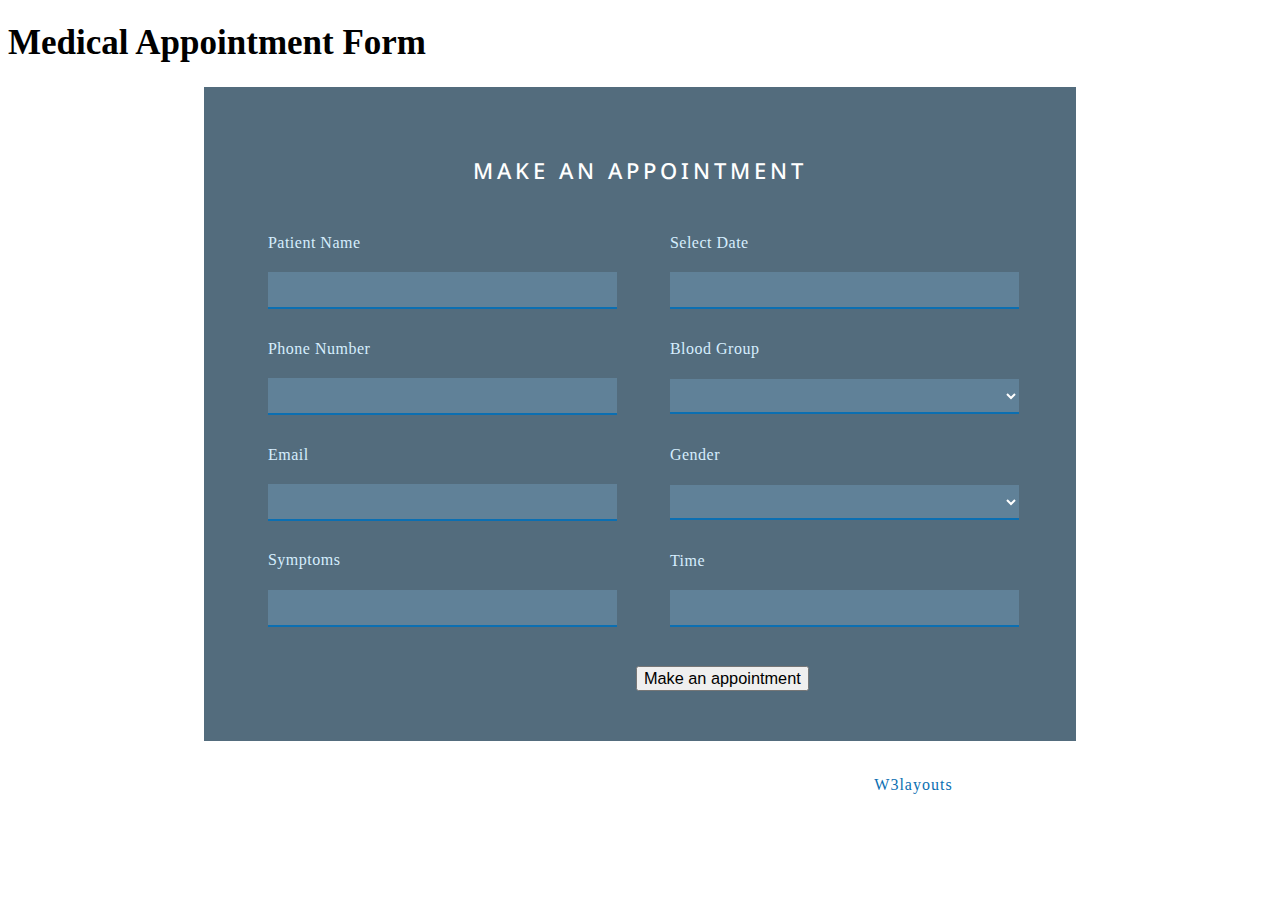
<file: Learning Project/doctor/index.html>
<!--A Design by W3layouts
Author: W3layout
Author URL: http://w3layouts.com
License: Creative Commons Attribution 3.0 Unported
License URL: http://creativecommons.org/licenses/by/3.0/
-->
<!DOCTYPE HTML>
<html>
<head>
<title>Medical Appointment Form a Responsive Widget Template :: w3layouts</title>
<meta name="viewport" content="width=device-width, initial-scale=1">
<meta http-equiv="Content-Type" content="text/html; charset=utf-8" />
<meta name="keywords" content="Medical Appointment Form template Responsive, Login form web template,Flat Pricing tables,Flat Drop downs Sign up Web Templates, 
 Flat Web Templates, Login sign up Responsive web template, SmartPhone Compatible web template, free web designs for Nokia, Samsung, LG, SonyEricsson, Motorola web design">
<script type="application/x-javascript"> addEventListener("load", function() { setTimeout(hideURLbar, 0); }, false); function hideURLbar(){ window.scrollTo(0,1); } </script>
<!-- jQuery (necessary for Bootstrap's JavaScript plugins) -->
<!-- Custom Theme files -->
<link href="css/wickedpicker.css" rel="stylesheet" type='text/css' media="all" />
<link href="css/style.css" rel='stylesheet' type='text/css' />
<!--fonts--> 
<link href="//fonts.googleapis.com/css?family=Roboto:300,400,500,700" rel="stylesheet">
<link href="//fonts.googleapis.com/css?family=Droid+Sans:400,700" rel="stylesheet">
<!--//fonts--> 
</head>
<body>
<!--background-->
<h1> Medical Appointment Form </h1>
    <div class="bg-agile">
	<div class="book-appointment">
	<h2>Make an appointment</h2>
			<form action="#" method="post">
			<div class="left-agileits-w3layouts same">
			<div class="gaps">
				<p>Patient Name</p>
					<input type="text" name="Patient Name" placeholder="" required=""/>
			</div>	
				<div class="gaps">	
				<p>Phone Number</p>
					<input type="text" name="Number" placeholder="" required=""/>
				</div>
				<div class="gaps">
				<p>Email</p>
						<input type="email" name="email" placeholder="" required="" />
				</div>	
				<div class="gaps">
				<p>Symptoms</p>
						<textarea name="About Symptoms" placeholder="" required="" ></textarea>
				</div>
			</div>
			<div class="right-agileinfo same">
			<div class="gaps">
				<p>Select Date</p>		
						<input  id="datepicker1" name="Text" type="text" value="" onfocus="this.value = '';" onblur="if (this.value == '') {this.value = 'mm/dd/yyyy';}" required="">
			</div>
			<div class="gaps">
				<p>Blood Group</p>	
					<select class="form-control">
						<option></option>
						<option>A+</option>
						<option>A-</option>
						<option>B+</option>
						<option>B-</option>
						<option>AB+</option>
						<option>AB-</option>
						<option>O+</option>
						<option>O-</option>
					</select>
			</div>
			<div class="gaps">
				<p>Gender</p>	
					<select class="form-control">
						<option></option>
						<option>Male</option>
						<option>Female</option>
					</select>
			</div>
			<div class="gaps">
				<p>Time</p>		
					<input type="text" id="timepicker" name="Time" class="timepicker form-control" value="">	
			</div>
			</div>
			<div class="clear"></div>
						  <input type="submit" value="Make an appointment">
			</form>
		</div>
   </div>
   <!--copyright-->
			<div class="copy w3ls">
		       <p>&copy; 2017. Medical Appointment Form . All Rights Reserved  | Design by <a href="http://w3layouts.com/" target="_blank">W3layouts</a> </p>
	        </div>
		<!--//copyright-->
		<script type="text/javascript" src="js/jquery-2.1.4.min.js"></script>
		<script type="text/javascript" src="js/wickedpicker.js"></script>
			<script type="text/javascript">
				$('.timepicker').wickedpicker({twentyFour: false});
			</script>
		<!-- Calendar -->
				<link rel="stylesheet" href="css/jquery-ui.css" />
				<script src="js/jquery-ui.js"></script>
				  <script>
						  $(function() {
							$( "#datepicker,#datepicker1,#datepicker2,#datepicker3" ).datepicker();
						  });
				  </script>
			<!-- //Calendar -->

</body>
</html>
</file>
<file: Learning Project/doctor/css/wickedpicker.css>
.wickedpicker {
	-webkit-user-select: none;
	-moz-user-select: none;
	-ms-user-select: none;
	user-select: none;
	box-shadow: 0 0 0 1px rgba(14, 41, 57, 0.12), 0 2px 5px rgba(14, 41, 57, 0.44), inset 0 -1px 2px rgba(14, 41, 57, 0.15);
	background: #fefefe;
	margin: 0 auto;
	border-radius: 0.1px;
	width: 318px;
	height: 130px;
	font-size: 14px;
	display: none; }
.wickedpicker__title {
    background-image: -webkit-linear-gradient(top, #ffffff 0%, #f2f2f2 100%);
    background-image: linear-gradient(to bottom, #ffffff 0%, #f2f2f2 100%);
    position: relative;
    background: #f2f2f2;
    margin: 0 auto;
    border-bottom: 1px solid #e5e5e5;
    padding: 12px 11px 10px 15px;
    color: #4C4C4C;
    font-size: inherit; }
.wickedpicker__close {
    -webkit-transform: translateY(-25%);
    -moz-transform: translateY(-25%);
    -ms-transform: translateY(-25%);
    -o-transform: translateY(-25%);
    transform: translateY(-25%);
    position: absolute;
    top: 25%;
    right: 5px;
    color: #34495e;
    cursor: pointer; }
.wickedpicker__close:before {
    content: '\e802'; 
}
.wickedpicker__controls {
    padding: 10px 0;
    line-height: normal;
    margin: 0; 
}
.wickedpicker__controls__control, .wickedpicker__controls__control--separator {
    vertical-align: middle;
    display: inline-block;
    font-size: inherit;
    margin: 0 auto;
    width: 35px;
    letter-spacing: 1.3px; 
}
.wickedpicker__controls__control-up, .wickedpicker__controls__control-down {
    color: #34495e;
    position: relative;
    display: block;
    margin: 3px auto;
    font-size: 18px;
    cursor: pointer; 
}
.wickedpicker__controls__control-up:before {
    content: '\e800'; 
}
.wickedpicker__controls__control-down:after {
    content: '\e801'; 
}
.wickedpicker__controls__control--separator {
	width: 5px; 
}
.text-center, .wickedpicker__title, .wickedpicker__controls, .wickedpicker__controls__control, .wickedpicker__controls__control--separator, .wickedpicker__controls__control-up, .wickedpicker__controls__control-down {
	text-align: center; 
}
.hover-state {
	color: #3498db; 
}
@font-face {
	font-family: 'fontello';
	src: url("../fonts/fontello.eot?52602240");
	src: url("../fonts/fontello.eot?52602240#iefix") format("embedded-opentype"), url("../fonts/fontello.woff?52602240") format("woff"), url("../fonts/fontello.ttf?52602240") format("truetype"), url("../fonts/fontello.svg?52602240#fontello") format("svg");
	font-weight: normal;
	font-style: normal; 
}
.fontello:before, .wickedpicker__close:before, .wickedpicker__controls__control-up:before, .fontello-after:after, .wickedpicker__controls__control-down:after {
	font-family: 'fontello';
	font-style: normal;
	font-weight: normal;
	speak: none;
	display: inline-block;
	text-decoration: inherit;
	width: 1em;
	margin-right: .2em;
	text-align: center;
	font-variant: normal;
	text-transform: none;
	line-height: 1em;
	margin-left: .2em;
	-webkit-font-smoothing: antialiased;
	-moz-osx-font-smoothing: grayscale; 
}



@media(max-width:991px){
	.wickedpicker {
		width: 309px;
	}
}
@media(max-width:900px){
	.wickedpicker {
		width: 274px;
	}
}

@media(max-width:768px){
	.wickedpicker {
		width: 270px;
	}
}
@media(max-width:736px){
	.wickedpicker {
		width: 256px;
	}
}
@media(max-width:667px){
	.wickedpicker {
		width: 223px;
		    height: 115px;
	}
	.wickedpicker__title {
		padding: 8px 11px 7px 15px;
	}
	.wickedpicker__controls {
		padding: 3px 0;
	}
}
@media(max-width:640px){
	.wickedpicker {
		width: 215px;
	}
}
@media(max-width:480px){
	.wickedpicker {
		width: 176px;
	}
}
@media(max-width:414px){
	.wickedpicker {
		width: 295px;
	}
}
@media(max-width:384px){
	.wickedpicker {
		width: 271px;
	}
}
@media(max-width:375px){
	.wickedpicker {
		width: 264px;
	}
}
@media(max-width:320px){
	.wickedpicker {
		width: 224px;
	}
}
</file>
<file: Learning Project/doctor/css/style.css>
/*
Author: W3layout
Author URL: http://w3layouts.com
License: Creative Commons Attribution 3.0 Unported
License URL: http://creativecommons.org/licenses/by/3.0/
*/
/*--reset--*/
blockquote,q{quotes:none;}
blockquote:before,blockquote:after,q:before,q:after{content:'';content:none;}
table{border-collapse:collapse;border-spacing:0;}
/*--start editing from here--*/
a{text-decoration:none;}
.txt-rt{text-align:right;}/* text align right */
.txt-lt{text-align:left;}/* text align left */
.txt-center{text-align:center;}/* text align center */
.float-rt{float:right;}/* float right */
.float-lt{float:left;}/* float left */
.clear1{clear:both;}/* clear float */
.pos-relative{position:relative;}/* Position Relative */
.pos-absolute{position:absolute;}/* Position Absolute */
.vertical-base{	vertical-align:baseline;}/* vertical align baseline */
.vertical-top{	vertical-align:top;}/* vertical align top */
nav.vertical ul li{	display:block;}/* vertical menu */
nav.horizontal ul li{	display: inline-block;}/* horizontal menu */
img{max-width:100%;}
/*--end reset--*/
.bg-agile {
    width: 100%;
    margin: 0 auto;
}

.home {
    font-size: 0px;
    font-weight: 700;
    text-transform: uppercase;
    color: #fff;
    word-spacing: 11px;
    letter-spacing: 6px;
    margin: 1.1em 0;
    text-align: center;
    font-family: 'Droid Sans', sans-serif;
}
/*--appointment--*/
.book-appointment h2 {
    text-align: center;
    font-size: 25px;
    color: #fff;
    text-transform: uppercase;
    margin-bottom: 1.5em;
    font-weight: 500;
    letter-spacing: 4px;
    font-family: 'Droid Sans', sans-serif;
}
.book-appointment {
    background:rgba(1, 38, 64, 0.68);
    padding: 50px 30px;
}
.book-appointment input[type="text"], .book-appointment input[type="date"], .book-appointment input[type="time"], .book-appointment input[type="email"],textarea {
    width: 85%;
    color: #fff;
    outline: none;
    font-size: 0.9em;
    line-height: 25px;
    padding: 5px 10px;
    border: none;
    border-bottom: 2px solid #0b6fb2;
    -webkit-appearance: none;
    margin: .3em 0em 1em;
    font-family: 'Roboto', sans-serif;
    background: rgba(127, 178, 212, 0.31);
}
textarea {
	resize:none;
	height:25px
}
.book-appointment select.form-control {
    outline: none;
    font-size: 0.9em;
    padding: 7px 10px;
    width: 89.5%;
	margin: 5px 0px 16px;
    border-radius: 0;
   background: rgba(127, 178, 212, 0.31);
    color: #fff;
    border: none;
    border-bottom: 2px solid #0b6fb2;
    font-family: 'Roboto', sans-serif;
}
.book-appointment select.form-control option {
    background:#111;
}
/*input[type=submit] {
    display: block;
    color: #fff;
    margin: 0 auto;
    margin-top: 2em;
    padding: 9px 30px;
    font-size: 1.04em;
    cursor: pointer;
    border: 2px solid #ff9900;
    outline: none;
    background: #ff9900;
    font-weight: 500;
    font-family: 'Roboto', sans-serif;
    transition: 0.5s all ease;
    -webkit-transition: 0.5s all ease;
    -moz-transition: 0.5s all ease;
    -o-transition: 0.5s all ease;
    -ms-transition: 0.5s all ease;
}*/
/*input[type=submit]:hover {
    background: #023e99;
    border-color: #023e99;
    color: #fefefe;
    transition: 0.5s all ease;
    -webkit-transition: 0.5s all ease;
    -moz-transition: 0.5s all ease;
    -o-transition: 0.5s all ease;
    -ms-transition: 0.5s all ease;
}*/

.filechooser{margin-top: 20px;margin-bottom:20px}

.filechooser p {margin-bottom: 20px;}

.filechooser form{}

.arrows-reserve{
	    position:relative;
		color:#EFA52C;
		font-size:2em;
}
.arrows-reserve:before{
    content: '';
    position: absolute;
    bottom: 43%;
    left: 35.5%;
    background: #fff;
    width: 11%;
    height: 3px;
}
.arrows-reserve:after{
     content: '';
    position: absolute;
  bottom: 43%;
    right: 35.5%;
    background: #fff;
        width: 11%;
    height: 3px;
}
.left-agileits-w3layouts {
    width: 49%;
    float: left;
}
.right-agileinfo {
    width: 49%;
    float: left;
}
.book-appointment p {
    color: #d6eefe;
    font-size: 17px;
    letter-spacing: .5px;
	text-transform:capitalize;
}
.same {
    padding: 0px 4px;
}
.gaps {
    padding-left: 3em;
}
p.wickedpicker__title {
    font-family: 'Roboto', sans-serif;
    background: #0b6fb2;
    color: #fff;
    text-transform: uppercase;
    letter-spacing: .5px;
}
.wickedpicker__close {
    color: #fefefe;
}
/*--//appointment--*/

/*--copyright--*/
.copy.w3ls {
    margin: 2.2em 0em 0;
    text-align: center;
}
.copy p {
    color: #fff;
    font-size: 16px;
    letter-spacing: 1px;
    word-spacing: 2px;
}
.copy p a {
    color: #0b6fb2;
    text-decoration: none;
}
.copy p a:hover {
    color: #fff;
}
/*--//copyright--*/
/*--responsive--*/
@media(max-width:1680px){
	
}
@media(max-width:1440px){
	
}
@media(max-width:1366px){
	.gaps {
		padding-left: 2em;
	}
	.book-appointment input[type="text"], .book-appointment input[type="date"], .book-appointment input[type="time"], .book-appointment input[type="email"], textarea {
		width: 90%;
	}
	.book-appointment select.form-control {
		width: 95.5%;
	}
	h1 {
		font-size: 35px;
	}
	.same {
		padding: 0px 2px;
	}
	.book-appointment p {
		font-size: 16px;
	}
	.book-appointment h2 {
		font-size: 22px;
	}
	input[type=submit] {
		margin-top: 1.5em;
		font-size: 1.02em;
	}
	body {
		min-height: 700px;
	}
}
@media(max-width:1280px){
	.bg-agile {
		width: 69%;
	}
}
@media(max-width:1080px){
	.bg-agile {
		width: 77%;
	}
	.gaps {
		padding-left: 1.5em;
	}
}
@media(max-width:1050px){
	h1 {
		font-size: 31px;
		margin: 1.3em 0;
	}
}
@media(max-width:1024px){
	.book-appointment {
		padding: 40px 30px;
	}
	.book-appointment h2 {
		font-size: 21px;
		margin-bottom: 1.3em;
	}
	.book-appointment input[type="text"], .book-appointment input[type="date"], .book-appointment input[type="time"], .book-appointment input[type="email"], textarea {
		margin: .3em 0em .7em;
	}
	.book-appointment select.form-control {
		margin: 5px 0px 9.5px;
	}
	h1 {
		margin: 1.2em 0;
	}
	body {
		min-height: 638px;
	}
	.copy.w3ls {
		margin: 2em 0em 0;
	}
}
@media(max-width:991px){
	input[type=submit] {
		font-size: 1.01em;
		padding: 7px 20px;
	}
	.book-appointment select.form-control {
		width: 96.5%;
	}
}
@media(max-width:900px){
	.book-appointment h2 {
		font-size: 18px;
		letter-spacing: 3px;
	}
	.book-appointment input[type="text"], .book-appointment input[type="date"], .book-appointment input[type="time"], .book-appointment input[type="email"], textarea {
		line-height: 21px;
	}
	textarea {
		height: 21px;
	}
	.book-appointment select.form-control {
		padding: 5.4px 10px;
	}
	.book-appointment p {
		font-size: 14px;
	}
	.book-appointment {
		padding: 32px 30px;
	}
	h1 {
		font-size: 29px;
		letter-spacing: 5px;
	}
	.copy p {
		font-size: 14.4px;
	}
	.copy.w3ls {
		margin: 1.6em 0em 0;
	}
	body {
		min-height: 565px;
	}
}
@media(max-width:800px){
	.bg-agile {
		width: 85%;
	}
	.same {
		padding: 0px 0px;
	}
	input[type=submit] {
		font-size: 0.9em;
		padding: 6px 18px;
	}
}
@media(max-width:768px){
	body {
		min-height: 894.5px;
	}
	h1 {
		margin: 4em 0 2em;
	}
	.copy.w3ls {
		margin: 4em 0em 0;
	}
}
@media(max-width:767px){
	h1 {
		margin: 1.2em 0;
	}
	.copy.w3ls {
		margin: 1.7em 0em 0;
	}
	.book-appointment select.form-control {
		padding: 5.4px 10px;
	}
	body {
		min-height: 565.7px;
	}
}
@media(max-width:736px){
	.book-appointment select.form-control {
		width: 98%;
	}
	
}
@media(max-width:667px){
	.gaps {
		padding-left: 1em;
	}
	.book-appointment p {
		font-size: 13px;
	}
	.book-appointment input[type="text"], .book-appointment input[type="date"], .book-appointment input[type="time"], .book-appointment input[type="email"], textarea {
		margin: .3em 0em .8em;
	}
	.book-appointment select.form-control {
		margin: 5.2px 0px 11px;
	}
	.copy p {
		font-size: 14px;
	}
	h1 {
		margin: 1.4em 0;
		font-size: 26px;
	}
	body {
		min-height: 564.1px;
	}
}
@media(max-width:640px){
	.book-appointment h2 {
		font-size: 16px;
	}
	input[type=submit] {
		margin-top: 1em;
	}
	h1 {
		margin: 1.7em 0 1em;
		font-size: 24px;
		letter-spacing: 4px;
	}
	.copy.w3ls {
		margin: 1.4em 1.5em 0;
	}
	.copy p {
		line-height: 28px;
	}
	body {
		min-height: 559.5px;
	}
}
@media(max-width:600px){
	.bg-agile {
		width: 88%;
	}
	.book-appointment select.form-control {
		width: 99%;
	}
}
@media(max-width:568px){
	.copy p {
		word-spacing: 0px;
	}
	.copy.w3ls {
		margin: 1.2em 1.5em 0;
	}
	h1 {
   `	 margin: 1.7em 0 1.1em;
	}
}
@media(max-width:480px){
	.left-agileits-w3layouts {
		width: 100%;
		float: none;
	}
	.right-agileinfo {
		width: 100%;
		float: none;
	}
	.gaps {
		padding-left: 0;
	}
	.book-appointment {
		padding: 35px 40px;
	}
	.book-appointment input[type="text"], .book-appointment input[type="date"], .book-appointment input[type="time"], .book-appointment input[type="email"], textarea {
		width: 93.5%;
	}
	h1 {
		margin: 1.6em 0 1.1em;
		font-size: 22px;
		letter-spacing: 3px;
		word-spacing: 5px;
	}
	.bg-agile {
		width: 83%;
	}
	.book-appointment h2 {
		font-size: 15px;
		margin-bottom: 1em;
	}
	.copy p {
		line-height: 27px;
		font-size: 13px;
	}
	body {
		min-height: 809.5px;
	}
}
@media(max-width:414px){
	h1 {
		margin: 2em 0 1.1em;
		font-size: 19px;
		letter-spacing: 2px;
		word-spacing: 3px;
	}
	.book-appointment h2 {
		font-size: 14px;
		margin-bottom: 1.5em;
		letter-spacing: 2.5px;
	}
	.book-appointment input[type="text"], .book-appointment input[type="date"], .book-appointment input[type="time"], .book-appointment input[type="email"], textarea {
		width: 91.5%;
	}
}
@media(max-width:384px){
	h1 {
		margin: 1.5em 1em 1em;
		line-height: 33px;
		font-size: 19px;
		letter-spacing: 3px;
	}
	.book-appointment {
		padding: 35px 32px;
	}
	.book-appointment select.form-control {
		width: 100%;
	}
	.wickedpicker {
		width: 241px;
	}
	input[type=submit] {
		padding: 5px 14px;
	}
	body {
		min-height: 850px;
	}
}
@media(max-width:375px){
	.bg-agile {
		width: 86%;
	}
	.book-appointment input[type="text"], .book-appointment input[type="date"], .book-appointment input[type="time"], .book-appointment input[type="email"], textarea {
		width: 91.8%;
	}
}
@media(max-width:320px){
	.bg-agile {
		width: 91%;
	}
	.book-appointment h2 {
		letter-spacing: 2px;
	}
	h1 {
		margin: 1.3em 1em .5em;
		line-height: 30px;
		font-size: 18px;
		letter-spacing: 2px;
	}
	.book-appointment {
		padding: 35px 25px;
	}
	.book-appointment input[type="text"], .book-appointment input[type="date"], .book-appointment input[type="time"], .book-appointment input[type="email"], textarea {
		width: 91%;
	}
	body {
		min-height: 855px;
	}
	.copy.w3ls {
		margin: 1.1em 1.5em 0;
	}
}
/*--responsive--*/
</file>
